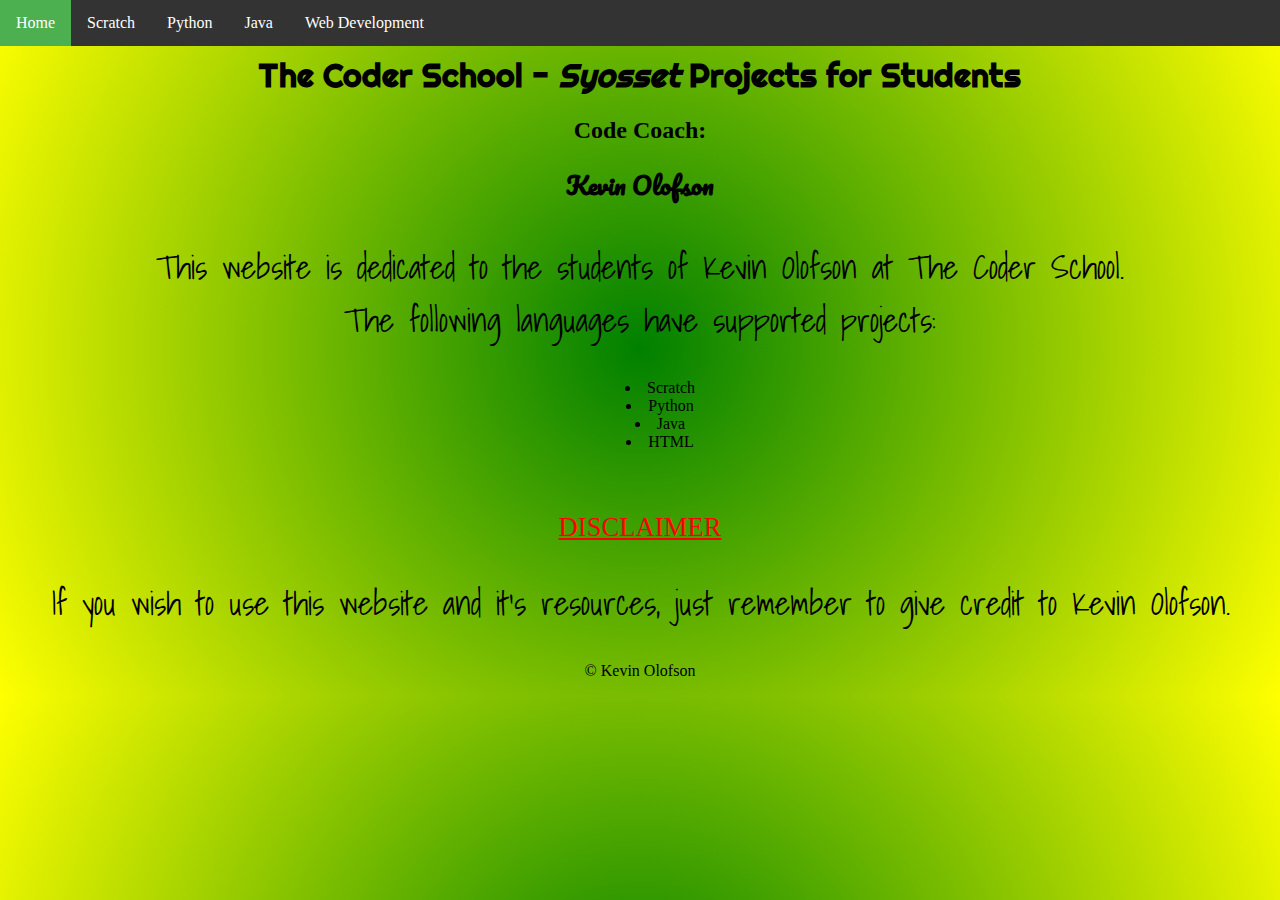
<file: index.html>
<!DOCTYPE html>
<html>
	<head>
		<link href="css/style.css" rel="stylesheet" type="text/css">
		<link href="css/navbar.css" rel="stylesheet" type="text/css">
		<link href="https://fonts.googleapis.com/css?family=Pacifico|Righteous|Shadows+Into+Light&display=swap" rel="stylesheet">
	</head>
	<body>
		<ul id="nav">
			<li class="nav_items"><a class="active" href="index.html">Home</a></li>
			<li class="nav_items"><a href="scratch_projects.html">Scratch</a></li>
			<li class="nav_items"><a href="python_projects.html">Python</a></li>
			<li class="nav_items"><a href="java_projects.html">Java</a></li>
			<li class="nav_items"><a href="html_projects.html">Web Development</a></li>
		</ul>
		<!-- End of Navbar -->
		<div class="page" align="center">
			<h1>The Coder School - <i>Syosset</i> Projects for Students</h1>
			<h2><strong>Code Coach:</strong> <h2 id="author">Kevin Olofson</h2></h2>
			<p id="pg_info">This website is dedicated to the students of Kevin Olofson at The Coder School.
			<br>The following languages have supported projects:
			</p>
			<ul class="align_list">
				<li>Scratch</li>
				<li>Python</li>
				<li>Java</li>
				<li>HTML</li>
			</ul>
			<br>
			<p id="disclaimer">DISCLAIMER</p>
			<p id="pg_info">
			If you wish to use this website and it's resources, just remember to give credit to Kevin Olofson.
			</p>
			<p>&copy; Kevin Olofson</p>
		</div>
	</body>
</html>
</file>
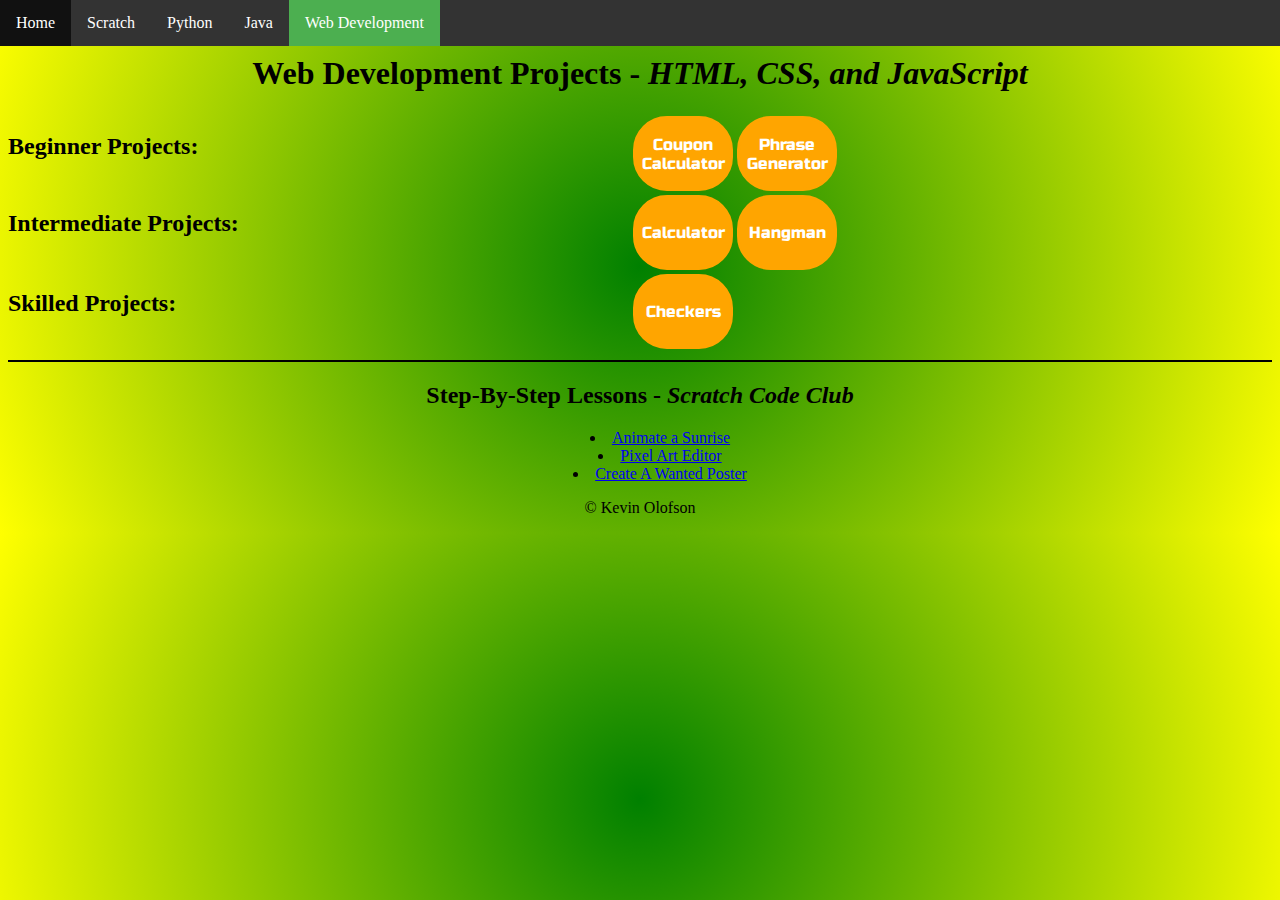
<file: html_projects.html>
<!DOCTYPE html>
<html>
	<head>
		<script src="https://ajax.googleapis.com/ajax/libs/jquery/3.4.1/jquery.min.js"></script>
		<link href="https://fonts.googleapis.com/css?family=Fredoka+One|Russo+One|Sigmar+One&display=swap" rel="stylesheet">
		<link href="css/style.css" rel="stylesheet" type="text/css">
		<link href="css/navbar.css" rel="stylesheet" type="text/css">
		<script src="js/main.js"></script>
	</head>
	<body>
		<ul id="nav">
			<li class="nav_items"><a href="index.html">Home</a></li>
			<li class="nav_items"><a href="scratch_projects.html">Scratch</a></li>
			<li class="nav_items"><a href="python_projects.html">Python</a></li>
			<li class="nav_items"><a href="java_projects.html">Java</a></li>
			<li class="nav_items"><a class="active" href="html_projects.html">Web Development</a></li>
		</ul>
		<!-- End of Navbar -->
		<div class="page" align="center">
			<h1>Web Development Projects - <i>HTML, CSS, and JavaScript</i></h1>
      <!-- BEGINNER -->
			<table>
        <h2 id="row1">Beginner Projects:</h2>
        <!-- ROW 1 -->
				<tr>
          <td><a href="web_projects/CouponCalculator.zip"><button class="html_buttons">Coupon Calculator</button></a></td>
          <td><a href="web_projects/PhraseGenerator.zip"><button class="html_buttons">Phrase Generator</button></a></td>
				</tr>
        <!-- Intermediate -->
        <h2 id="row2" class="rows">Intermediate Projects:</h2>
        <tr>
          <td><a href="web_projects/Calculator.zip"><button class="html_buttons">Calculator</button></a></td>
          <td><a href="web_projects/Hangman.zip"><button class="html_buttons">Hangman</button></a></td>
        </tr>
        <!-- Skilled -->
        <h2 id="row3" class="rows">Skilled Projects:</h2>
        <tr>
          <td><a href="web_projects/Checkers.zip"><button class="html_buttons">Checkers</button></a></td>
        </tr>
			</table>
      <hr>
      <h2>Step-By-Step Lessons - <i>Scratch Code Club</i></h2>
      <ul class="align_list">
        <li><a href="https://projects.raspberrypi.org/en/projects/sunrise">Animate a Sunrise</a></li>
        <li><a href="https://projects.raspberrypi.org/en/projects/pixel-art">Pixel Art Editor</a></li>
        <li><a href="https://projects.raspberrypi.org/en/projects/wanted">Create A Wanted Poster</a></li>
      </ul>
			<p>&copy; Kevin Olofson</p>
		</div>
	</body>
</html>
</file>
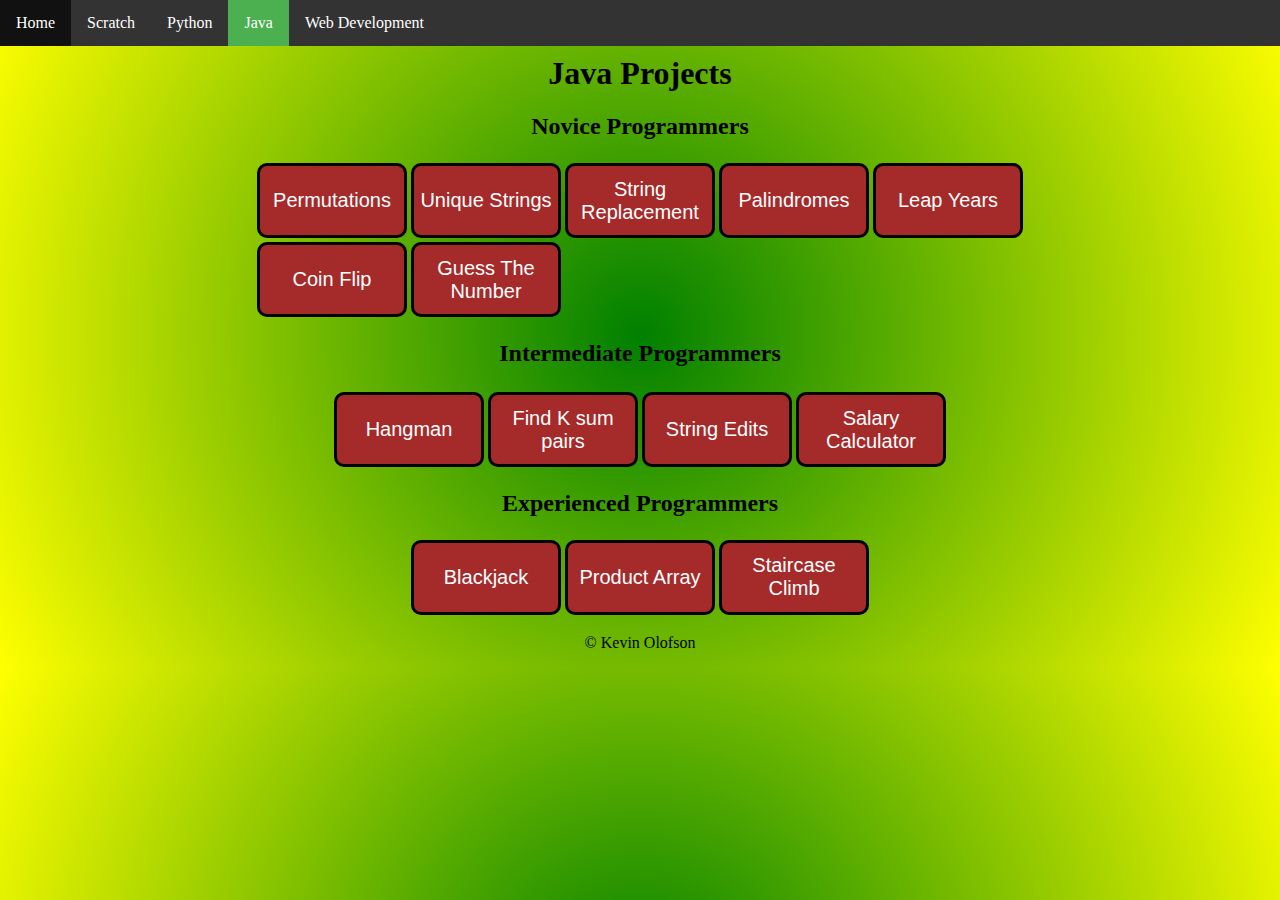
<file: java_projects.html>
<!DOCTYPE html>
<html>
	<head>
		<script src="https://ajax.googleapis.com/ajax/libs/jquery/3.4.1/jquery.min.js"></script>
		<link href="https://fonts.googleapis.com/css?family=Fredoka+One|Sigmar+One&display=swap" rel="stylesheet">
		<link href="css/style.css" rel="stylesheet" type="text/css">
		<link href="css/navbar.css" rel="stylesheet" type="text/css">
		<script src="js/main.js"></script>
	</head>
	<body>
		<ul id="nav">
			<li class="nav_items"><a href="index.html">Home</a></li>
			<li class="nav_items"><a href="scratch_projects.html">Scratch</a></li>
			<li class="nav_items"><a href="python_projects.html">Python</a></li>
			<li class="nav_items"><a class="active" href="java_projects.html">Java</a></li>
			<li class="nav_items"><a href="html_projects.html">Web Development</a></li>
		</ul>
		<!-- End of Navbar -->
		<div class="page" align="center">
			<h1>Java Projects</h1>
			<table>
				<h2>Novice Programmers</h2>
				<tr>
					<td><a href="java_code/Permutations.java"><button class="java_buttons">Permutations</button></a></td>
					<td><a href="java_code/UniqueStrings.java"><button class="java_buttons">Unique Strings</button></a></td>
					<td><a href="java_code/StringReplacement.java"><button class="java_buttons">String Replacement</button></a></td>
					<td><a href="java_code/Palindromes.java"><button class="java_buttons">Palindromes</button></a></td>
					<td><a href="java_code/LeapYear.java"><button class="java_buttons">Leap Years</button></a></td>
				</tr>
				<tr>
				  <td><a href="java_code/CoinFlip.java"><button class="java_buttons">Coin Flip</button></a></td>
				  <td><a href="java_code/GuessTheNumber.java"><button class="java_buttons">Guess The Number</button></a></td>
				</tr>
			</table>
			<h2>Intermediate Programmers</h2>
			<table>
				<tr>
					<tr>
						<td><a href="java_code/Hangman.zip"><button class="java_buttons">Hangman</button></a></td>
						<td><a href="java_code/K.java"><button class="java_buttons">Find K sum pairs</button></a></td>
						<td><a href="java_code/StringEdits.java"><button class="java_buttons">String Edits</button></a></td>
						<td><a href="java_code/CalculateSalary.java"><button class="java_buttons">Salary Calculator</button></a></td>
				</tr>
			</table>
			<h2>Experienced Programmers</h2>
			<table>
				<tr>
					<td><a href="java_code/Blackjack.zip"><button class="java_buttons">Blackjack</button></a></td>
					<td><a href="java_code/productArray.java"><button class="java_buttons">Product Array</button></a></td>
					<td><a href="java_code/Staircase.java"><button class="java_buttons">Staircase Climb</button></a></td>
				</tr>
			</table>
			<p>&copy; Kevin Olofson</p>
		</div>
	</body>
</html>
</file>
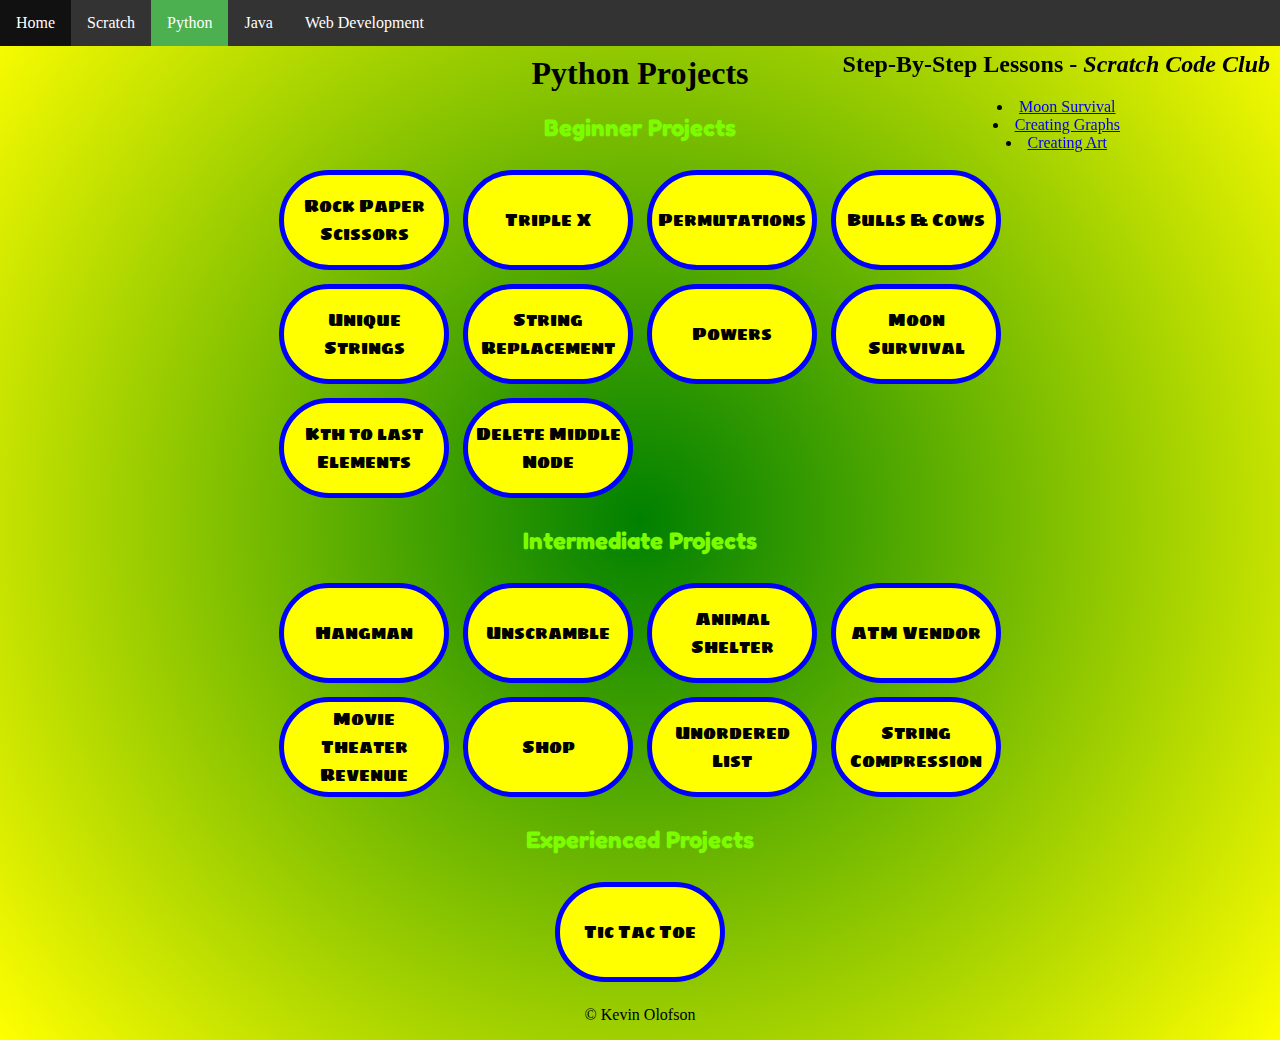
<file: python_projects.html>
<!DOCTYPE html>
<html>
	<head>
		<script src="https://ajax.googleapis.com/ajax/libs/jquery/3.4.1/jquery.min.js"></script>
		<link href="https://fonts.googleapis.com/css?family=Fredoka+One|Sigmar+One&display=swap" rel="stylesheet">
		<link href="css/style.css" rel="stylesheet" type="text/css">
		<link href="css/navbar.css" rel="stylesheet" type="text/css">
		<script src="js/main.js"></script>
	</head>
	<body>
		<ul id="nav">
			<li class="nav_items"><a href="index.html">Home</a></li>
			<li class="nav_items"><a href="scratch_projects.html">Scratch</a></li>
			<li class="nav_items"><a class="active" href="python_projects.html">Python</a></li>
			<li class="nav_items"><a href="java_projects.html">Java</a></li>
			<li class="nav_items"><a href="html_projects.html">Web Development</a></li>
		</ul>
		<!-- End of Navbar -->
		<div class="page" align="center">
			<h1>Python Projects</h1>
			<ul id="codeClubSteps">
				<h2>Step-By-Step Lessons - <i>Scratch Code Club</i></h2>
				<li><a href="https://projects.raspberrypi.org/en/projects/moonhack-python">Moon Survival</a></li>
        <li><a href="https://projects.raspberrypi.org/en/projects/popular-pets">Creating Graphs</a></li>
        <li><a href="https://projects.raspberrypi.org/en/projects/modern-art">Creating Art</a></li>
			</ul>
			<!-- EASY -->
			<table>
				<h2 class="python_sections">Beginner Projects</h2>
				<!-- ROW 1 -->
				<tr>
					<td><a href="python_code/RockPaperScissors.py"><button class="python_buttons">Rock Paper Scissors</button></a></td>
					<td><a href="python_code/TripleX.py"><button class="python_buttons">Triple X</button></a></td>
					<td><a href="python_code/Permutations.py"><button class="python_buttons">Permutations</button></a></td>
					<td><a href="python_code/Bulls&Cows.py"><button class="python_buttons">Bulls &amp; Cows</button></a></td>
				</tr>
				<!-- ROW 2 -->
				<tr>
					<td><a href="python_code/UniqueString.py" target="_blank"><button class="python_buttons">Unique Strings</button></a></td>
					<td><a href="python_code/StringReplacement.py" target="_blank"><button class="python_buttons">String Replacement</button></a></td>
					<td><a href="python_code/Powers.py"><button class="python_buttons">Powers</button></a></td>
					<td><a href="python_code/MoonHack.py"><button class="python_buttons">Moon Survival</button></a></td>
				</tr>
        <!-- ROW 3 -->
        <tr>
          <td><a href="python_code/KthElements.py"><button class="python_buttons">Kth to last Elements</button></a></td>
          <td><a href="python_code/DeleteMiddleNode.py"><button class="python_buttons">Delete Middle Node</button></a></td>
        </tr>
			</table>
			<!-- Intermediate -->
			<table>
				<h2 class="python_sections">Intermediate Projects</h2>
				<!-- ROW 1 -->
				<tr>
					<td><a href="python_code/Hangman.py"><button class="python_buttons">Hangman</button></a></td>
					<td><a href="python_code/Unscramble.py"><button class="python_buttons">Unscramble</button></a></td>
					<td><a href="python_code/AnimalShelter.zip"><button class="python_buttons">Animal Shelter</button></a></td>
					<td><a href="python_code/ATM.zip"><button class="python_buttons">ATM Vendor</button></a></td>
				</tr>
				<!-- ROW 2 -->
				<tr>
					<td><a href="python_code/Movies.zip"><button class="python_buttons">Movie Theater Revenue</button></a></td>
					<td><a href="python_code/Supermarket.zip"><button class="python_buttons">Shop</button></a></td>
					<td><a href="python_code/UnorderedList.py"><button class="python_buttons">Unordered List</button></a></td>
          <td><a href="python_code/StringCompression.py"><button class="python_buttons">String Compression</button></a></td>
				</tr>
        <!-- ROW 3 -->
			</table>
			<!-- Experienced -->
			<h2 class="python_sections">Experienced Projects</h2>
			<table>
        <!-- ROW 1 -->
				<tr>
					<td><a href="python_code/TicTacToe.py"><button class="python_buttons">Tic Tac Toe</button></a></td>
				</tr>
			</table>
			<p>&copy; Kevin Olofson</p>
		</div>
	</body>
</html>
</file>
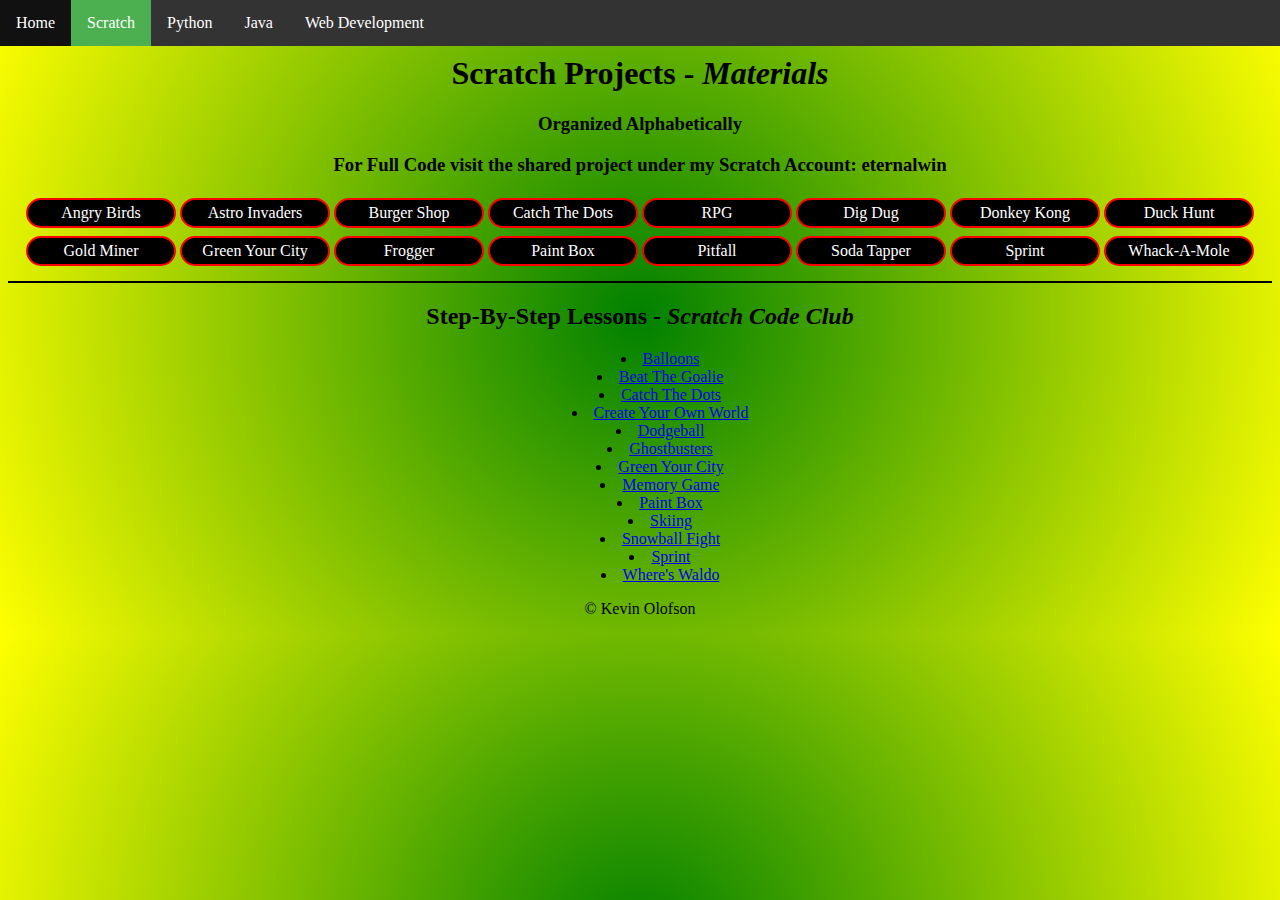
<file: scratch_projects.html>
<!DOCTYPE html>
<html>
	<head>
		<script src="https://ajax.googleapis.com/ajax/libs/jquery/3.4.1/jquery.min.js"></script>
		<link href="css/style.css" rel="stylesheet" type="text/css">
		<link href="css/navbar.css" rel="stylesheet" type="text/css">
		<script src="js/main.js"></script>
	</head>
	<body>
		<ul id="nav">
			<li class="nav_items"><a href="index.html">Home</a></li>
			<li class="nav_items"><a class="active" href="scratch_projects.html">Scratch</a></li>
			<li class="nav_items"><a href="python_projects.html">Python</a></li>
			<li class="nav_items"><a href="java_projects.html">Java</a></li>
			<li class="nav_items"><a href="html_projects.html">Web Development</a></li>
		</ul>
		<!-- End of Navbar -->
		<div class="page" align="center">
			<h1>Scratch Projects - <i>Materials</i></h1>
			<h3><strong>Organized Alphabetically</strong></h3>
			<h3>For Full Code visit the shared project under my <strong>Scratch Account: eternalwin</strong></h3>
			<table>
			<!--Row 1-->
				<tr>
					<td><button class="project_materials" onclick="AngryBirdsMaterials();">Angry Birds</button></td>
					<td><button class="project_materials" onclick="AstroInvadersMaterials();">Astro Invaders</button></td>
					<td><button class="project_materials" onclick="BurgerShopMaterials();">Burger Shop</button></td>
					<td><button class="project_materials" onclick="CatchTheDotsMaterials();">Catch The Dots</button></td>
					<td><button class="project_materials" onclick="CreateYourOwnWorld();">RPG</button></td>
					<td><button class="project_materials" onclick="DigDugMaterials();">Dig Dug</button></td>
					<td><button class="project_materials" onclick="DonkeyKongMaterials();">Donkey Kong</button></td>
					<td><button class="project_materials" onclick="DuckHuntMaterials();">Duck Hunt</button></td>
				</tr>
				<!--Row 1A-->
				<tr>
					<td id="angryBirds"></td>
					<td id="astroInvaders"></td>
					<td id="burgerShop"></td>
					<td id="catchTheDots"></td>
					<td id="createYourOwnWorld"></td>
					<td id="digDug"></td>
					<td id="donkeyKong"></td>
					<td id="duckHunt"></td>
				</tr>
				<!--Row 2-->
				<tr>
					<td><button class="project_materials" onclick="GoldMinerMaterials();">Gold Miner</button></td>
					<td><button class="project_materials" onclick="GreenYourCityMaterials();">Green Your City</button></td>
					<td><button class="project_materials" onclick="FroggerMaterials();">Frogger</button></td>
					<td><button class="project_materials" onclick="PaintBoxMaterials();">Paint Box</button></td>
					<td><button class="project_materials" onclick="PitfallMaterials();">Pitfall</button></td>
					<td><button class="project_materials" onclick="SodaTapperMaterials();">Soda Tapper</button></td>
					<td><button class="project_materials" onclick="SprintMaterials();">Sprint</button></td>
					<td><button class="project_materials" onclick="WhackAMoleMaterials();">Whack-A-Mole</button></td>
				</tr>
				<!--Row 2A-->
				<tr>
					<td id="goldMiner"></td>
					<td id="greenYourCity"></td>
					<td id="frogger"></td>
					<td id="paintBox"></td>
					<td id="pitfall"></td>
					<td id="sodaTapper"></td>
					<td id="sprint"></td>
					<td id="whackAMole"></td>
				</tr>
			</table>
			<hr>
			<h2>Step-By-Step Lessons - <i>Scratch Code Club</i></h2>
			<ul class="align_list">
				<li><a href="https://projects.raspberrypi.org/en/projects/balloons">Balloons</a></li>
				<li><a href="https://projects.raspberrypi.org/en/projects/beat-the-goalie">Beat The Goalie</a></li>
				<li><a href="https://projects.raspberrypi.org/en/projects/catch-the-dots">Catch The Dots</a></li>
				<li><a href="https://projects.raspberrypi.org/en/projects/create-your-own-world">Create Your Own World</a></li>
				<li><a href="https://projects.raspberrypi.org/en/projects/dodgeball">Dodgeball</a></li>
				<li><a href="https://projects.raspberrypi.org/en/projects/ghostbusters">Ghostbusters</a></li>
				<li><a href="https://projects.raspberrypi.org/en/projects/green-your-city">Green Your City</a></li>
				<li><a href="https://projects.raspberrypi.org/en/projects/memory">Memory Game</a></li>
				<li><a href="https://projects.raspberrypi.org/en/projects/paint-box">Paint Box</a></li>
				<li><a href="https://projects.raspberrypi.org/en/projects/scratch-cat-goes-skiing">Skiing</a></li>
				<li><a href="https://projects.raspberrypi.org/en/projects/snowball-fight">Snowball Fight</a></li>
				<li><a href="https://projects.raspberrypi.org/en/projects/sprint">Sprint</a></li>
				<li><a href="https://projects.raspberrypi.org/en/projects/lineup">Where's Waldo</a></li>
			</ul>
			<p>&copy; Kevin Olofson</p>
		</div>
	</body>
</html>
</file>
<file: css/style.css>
body {
	background: radial-gradient(circle, green, yellow);
}

h1 {
	margin-top: 55px;
	font-family: 'Righteous', cursive;
}

hr {
	border: 0.5px black solid;
  position: relative;
}

#pg_info {
	font-family: 'Shadows Into Light', cursive;
	font-size: 25pt;
}

#author {
	font-family: 'Pacifico', cursive;
}

#disclaimer {
	color: red;
	font-size: 20pt;
	text-decoration: underline;
}

#codeClubSteps {
	position: absolute;
	top: 15px;
	right: 10px;
	list-style-position: inside;
}

#row2 {
  position: absolute;
  top: 190px;
  left 0;
}

#row1 {
  positon: absolute;
  float: left;
}

#row3 {
  position: absolute;
  left: 10;
  top: 270px;
}

.align_list {
	list-style-position: inside;
}

.project_materials {
	border-radius: 20px;
	border: 2px solid red;
	width: 150px;
	height: 30px;
	color: white;
	font-size: 12pt;
	font-family: 'Shadows Into Light', cursive;
	background-color: black;
	cursor: pointer;
}

.python_buttons {
	border-radius: 100px;
	width: 170px;
	height: 100px;
	border: 5px solid blue;
	background-color: yellow;
	font-family: 'Sigmar One', cursive;
	font-size: 13pt;
	overflow: hidden;
	cursor: pointer;
	margin: 5px;
}

.java_buttons {
	cursor: pointer;
	background-color: brown;
	color: white;
	border: 3px solid black;
	width: 150px;
	height: 75px;
	font-size: 15pt;
	border-radius: 10px;
}

.html_buttons {
  cursor: pointer;
  background-color: orange;
  color: white;
  width: 100px;
  height: 75px;
  border: 3px solid orange;
  border-radius: 34px;
  font-size: 12pt;
  font-family: 'Russo One', sans-serif;
}

.python_sections {
	font-family: 'Fredoka One', cursive;
	color: lawngreen;
}

.page {
	margin-left: auto;
	margin-right: auto;
}
</file>
<file: css/navbar.css>
#nav {
  list-style-type: none;
  margin: 0;
  padding: 0;
  overflow: hidden;
  background-color: #333;
  position: fixed;
  top: 0;
  left: 0;
  width: 100%;
}

.nav_items {
  float: left;
}

.nav_items a {
  display: block;
  color: white;
  text-align: center;
  padding: 14px 16px;
  text-decoration: none;
}

.nav_items a:hover:not(.active) {
  background-color: #111;
}

.active {
  background-color: #4CAF50;
}
</file>
